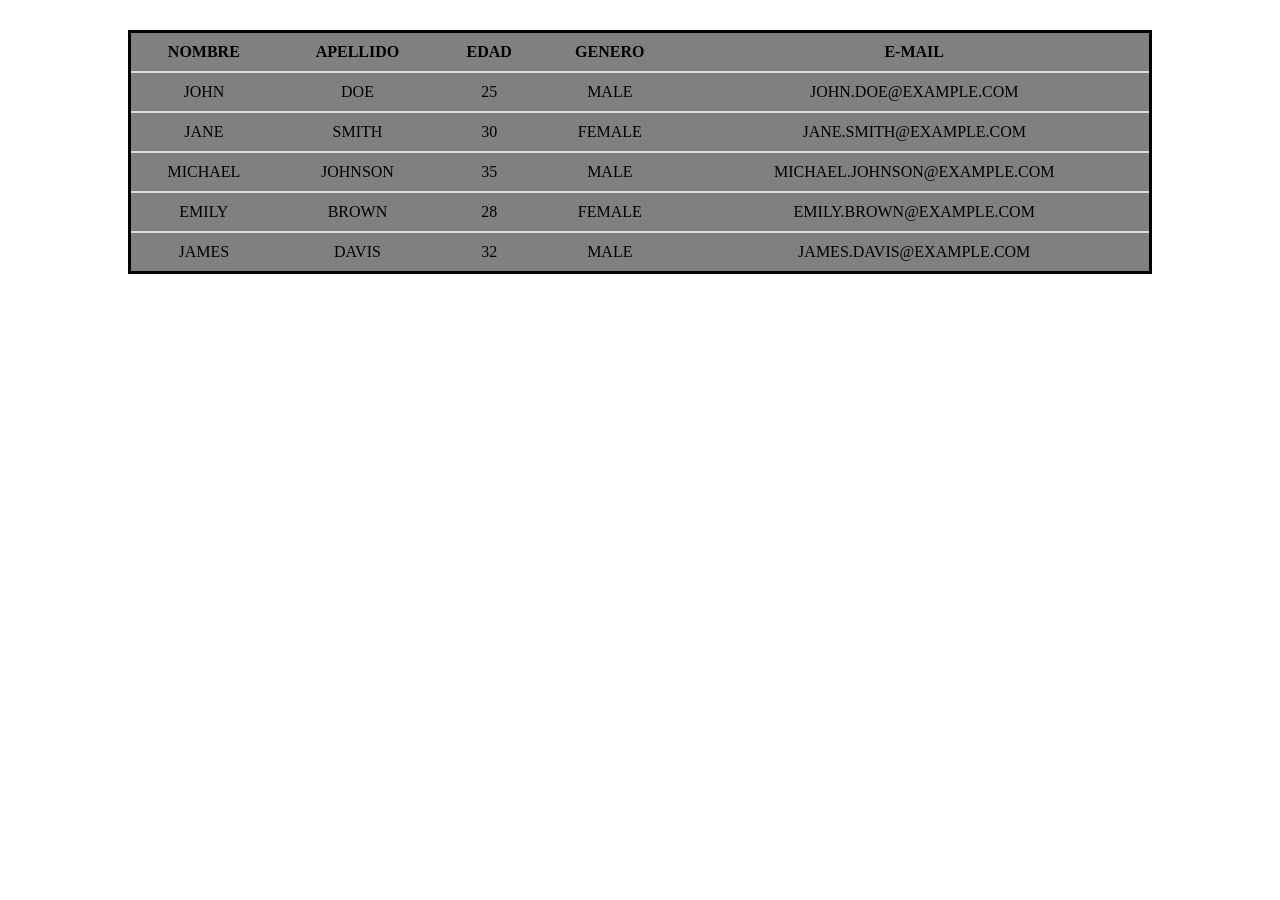
<file: TablaDinamicaJSON/tablaDinamica.html>
<!DOCTYPE html>
<html lang="en">
<head>
    <meta charset="UTF-8">
    <meta name="viewport" content="width=device-width, initial-scale=1.0">
    <link rel="stylesheet" href="tablaDinamica.css">
    <title>Tabla Dinamica</title>
  </head>
  <body>
    <div id="divContenedor">
      <table id="tablaDinamica">
        <!-- <tr>
          <th>Nombre</th>
          <th>Apellido</th>
          <th>Edad</th>
          <th>Genero</th>
          <th>Email</th>
        </tr>l.
        <tr>
          <td>Juan</td>
          <td>Perez</td>
          <td>21</td>
          <td>Masculino</td>
          <td>juanperez@gmail.com</td>
        </tr> -->
      </table>
    </div>
    <script src="tablaDinamica.js"></script>
  
</body>
</html>
</file>
<file: TablaDinamicaJSON/tablaDinamica.css>
* {
    padding: 0;
    margin: 0;
}

/* .divContenedor{
    align-items: center;
} */

table {
    overflow:hidden;
    /* table-layout: fixed; */
    border-collapse: collapse;
    width: 80%;
    /* padding: 10px; */
    margin-top: 30px;
    margin-left: auto;
    margin-right: auto;
    background-color: gray;
    border: 3px solid black;
}

th, td, tr{
    text-transform: uppercase;
    padding: 10px;
}

tr {
    text-align: center;
    border: 2px solid gainsboro;
}
</file>
